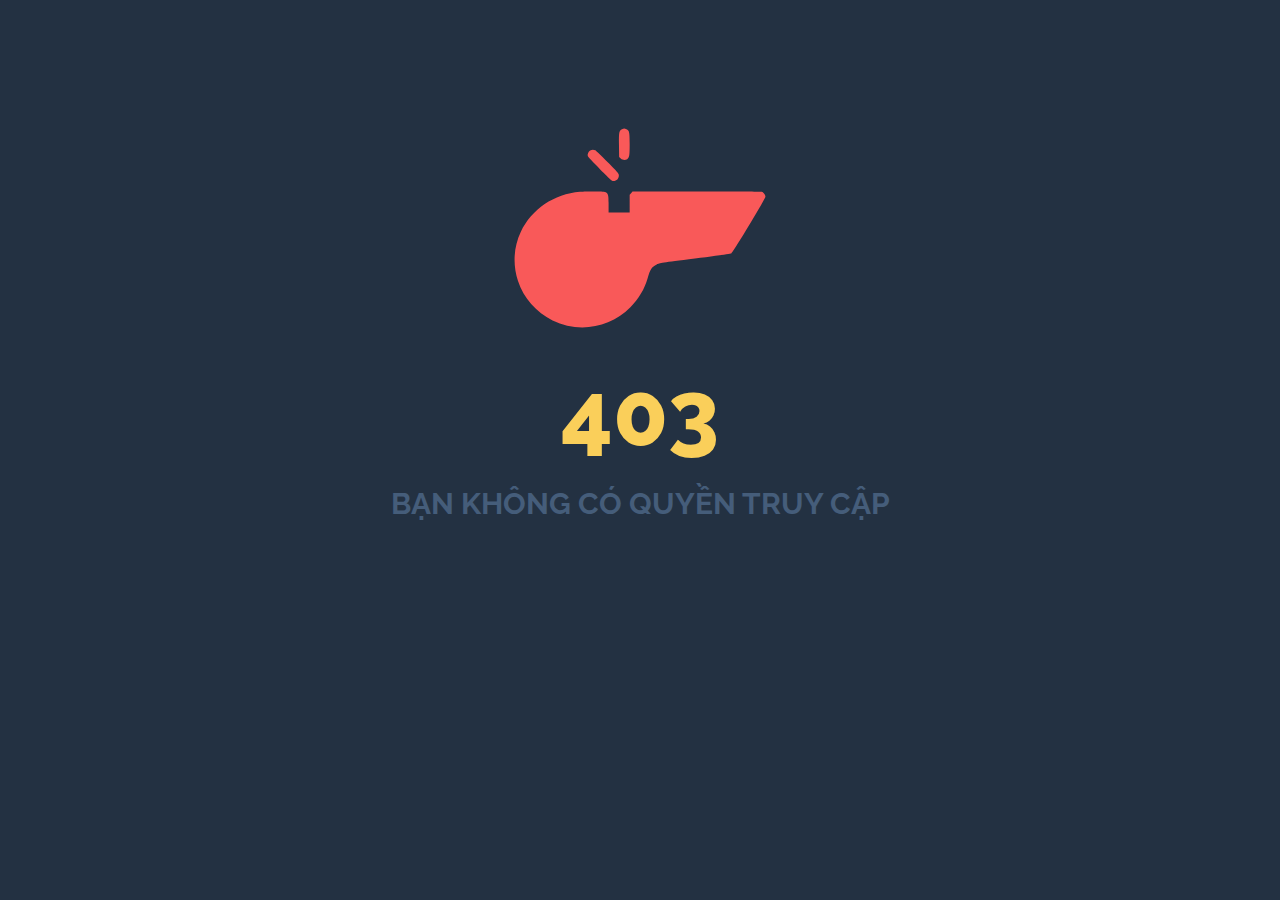
<file: web bán đt/admin.html>
<!DOCTYPE html>
<html lang="en">
<head>
    <meta charset="utf-8">
    <meta name="viewport" content="width=device-width, initial-scale=1, shrink-to-fit=no">
    <title>Bootstrap CRUD Data Table for Database with Modal Form</title>
    <link rel="stylesheet" href="https://fonts.googleapis.com/css?family=Roboto|Varela+Round">
    <link rel="stylesheet" href="https://stackpath.bootstrapcdn.com/bootstrap/4.5.0/css/bootstrap.min.css">
    <link rel="stylesheet" href="https://fonts.googleapis.com/icon?family=Material+Icons">
    <link rel="stylesheet" href="https://maxcdn.bootstrapcdn.com/font-awesome/4.7.0/css/font-awesome.min.css">
    <script src="https://code.jquery.com/jquery-3.5.1.min.js"></script>
    <script src="https://cdn.jsdelivr.net/npm/popper.js@1.16.0/dist/umd/popper.min.js"></script>
    <script src="https://stackpath.bootstrapcdn.com/bootstrap/4.5.0/js/bootstrap.min.js"></script>

    <style>
        body {
            color: #566787;
            background: #f5f5f5;
            font-family: 'Varela Round', sans-serif;
            font-size: 13px;
        }

        .table-responsive {
            margin: 30px 0;
        }

        .table-wrapper {
            background: #fff;
            padding: 20px 25px;
            border-radius: 3px;
            min-width: 1000px;
            box-shadow: 0 1px 1px rgba(0, 0, 0, .05);
        }

        .table-title {
            padding-bottom: 15px;
            background: #435d7d;
            color: #fff;
            padding: 16px 30px;
            min-width: 100%;
            margin: -20px -25px 10px;
            border-radius: 3px 3px 0 0;
        }

        .table-title h2 {
            margin: 5px 0 0;
            font-size: 24px;
        }

        .table-title .btn-group {
            float: right;
        }

        .table-title .btn {
            color: #fff;
            float: right;
            font-size: 13px;
            border: none;
            min-width: 50px;
            border-radius: 2px;
            border: none;
            outline: none !important;
            margin-left: 10px;
        }

        .table-title .btn i {
            float: left;
            font-size: 21px;
            margin-right: 5px;
        }

        .table-title .btn span {
            float: left;
            margin-top: 2px;
        }

        table.table tr th, table.table tr td {
            border-color: #e9e9e9;
            padding: 12px 15px;
            vertical-align: middle;
        }

        table.table tr th:first-child {
            width: 60px;
        }

        table.table tr th:last-child {
            width: 100px;
        }

        table.table-striped tbody tr:nth-of-type(odd) {
            background-color: #fcfcfc;
        }

        table.table-striped.table-hover tbody tr:hover {
            background: #f5f5f5;
        }

        table.table th i {
            font-size: 13px;
            margin: 0 5px;
            cursor: pointer;
        }

        table.table td:last-child i {
            opacity: 0.9;
            font-size: 22px;
            margin: 0 5px;
        }

        table.table td a {
            font-weight: bold;
            color: #566787;
            display: inline-block;
            text-decoration: none;
            outline: none !important;
        }

        table.table td a:hover {
            color: #2196F3;
        }

        table.table td a.edit {
            color: #FFC107;
        }

        table.table td a.delete {
            color: #F44336;
        }

        table.table td i {
            font-size: 19px;
        }

        table.table .avatar {
            border-radius: 50%;
            vertical-align: middle;
            margin-right: 10px;
        }

        .pagination {
            float: right;
            margin: 0 0 5px;
        }

        .pagination li a {
            border: none;
            font-size: 13px;
            min-width: 30px;
            min-height: 30px;
            color: #999;
            margin: 0 2px;
            line-height: 30px;
            border-radius: 2px !important;
            text-align: center;
            padding: 0 6px;
        }

        .pagination li a:hover {
            color: #666;
        }

        .pagination li.active a, .pagination li.active a.page-link {
            background: #03A9F4;
        }

        .pagination li.active a:hover {
            background: #0397d6;
        }

        .pagination li.disabled i {
            color: #ccc;
        }

        .pagination li i {
            font-size: 16px;
            padding-top: 6px
        }

        .hint-text {
            float: left;
            margin-top: 10px;
            font-size: 13px;
        }

        /* Custom checkbox */
        .custom-checkbox {
            position: relative;
        }

        .custom-checkbox input[type="checkbox"] {
            opacity: 0;
            position: absolute;
            margin: 5px 0 0 3px;
            z-index: 9;
        }

        .custom-checkbox label:before {
            width: 18px;
            height: 18px;
        }

        .custom-checkbox label:before {
            content: '';
            margin-right: 10px;
            display: inline-block;
            vertical-align: text-top;
            background: white;
            border: 1px solid #bbb;
            border-radius: 2px;
            box-sizing: border-box;
            z-index: 2;
        }

        .custom-checkbox input[type="checkbox"]:checked + label:after {
            content: '';
            position: absolute;
            left: 6px;
            top: 3px;
            width: 6px;
            height: 11px;
            border: solid #000;
            border-width: 0 3px 3px 0;
            transform: inherit;
            z-index: 3;
            transform: rotateZ(45deg);
        }

        .custom-checkbox input[type="checkbox"]:checked + label:before {
            border-color: #03A9F4;
            background: #03A9F4;
        }

        .custom-checkbox input[type="checkbox"]:checked + label:after {
            border-color: #fff;
        }

        .custom-checkbox input[type="checkbox"]:disabled + label:before {
            color: #b8b8b8;
            cursor: auto;
            box-shadow: none;
            background: #ddd;
        }

        /* Modal styles */
        .modal .modal-dialog {
            max-width: 400px;
        }

        .modal .modal-header, .modal .modal-body, .modal .modal-footer {
            padding: 20px 30px;
        }

        .modal .modal-content {
            border-radius: 3px;
            font-size: 14px;
        }

        .modal .modal-footer {
            background: #ecf0f1;
            border-radius: 0 0 3px 3px;
        }

        .modal .modal-title {
            display: inline-block;
        }

        .modal .form-control {
            border-radius: 2px;
            box-shadow: none;
            border-color: #dddddd;
        }

        .modal textarea.form-control {
            resize: vertical;
        }

        .modal .btn {
            border-radius: 2px;
            min-width: 100px;
        }

        .modal form label {
            font-weight: normal;
        }

        #tabledoanhthu, #lichsuds, #lichsudskh {
            border: 1px solid;
        }

        #tabledoanhthu th, #lichsuds th, #lichsudskh th {
            text-align: center;
            border: 1px solid;

        }

        #tabledoanhthu td, #lichsuds td, #lichsudskh td {
            text-align: center;
            border: 1px solid;
        }
    </style>

    <script>
        $(document).ready(function () {
            // Activate tooltip
            $('[data-toggle="tooltip"]').tooltip();

            // Select/Deselect checkboxes
            var checkbox = $('table tbody input[type="checkbox"]');
            $("#selectAll").click(function () {
                if (this.checked) {
                    checkbox.each(function () {
                        this.checked = true;
                    });
                } else {
                    checkbox.each(function () {
                        this.checked = false;
                    });
                }
            });
            checkbox.click(function () {
                if (!this.checked) {
                    $("#selectAll").prop("checked", false);
                }
            });
        });
    </script>


    <script src="https://ajax.googleapis.com/ajax/libs/jquery/3.6.0/jquery.min.js"></script>


    <link rel="stylesheet" href="https://cdn.jsdelivr.net/npm/bootstrap@4.6.1/dist/css/bootstrap.min.css">
    <script src="https://cdn.jsdelivr.net/npm/jquery@3.6.0/dist/jquery.slim.min.js"></script>
    <script src="https://cdn.jsdelivr.net/npm/popper.js@1.16.1/dist/umd/popper.min.js"></script>
    <script src="https://cdn.jsdelivr.net/npm/bootstrap@4.6.1/dist/js/bootstrap.bundle.min.js"></script>

    <link rel="stylesheet" href="https://cdn.jsdelivr.net/npm/bootstrap@4.6.1/dist/css/bootstrap.min.css">
    <script src="https://cdn.jsdelivr.net/npm/jquery@3.6.0/dist/jquery.slim.min.js"></script>
    <script src="https://cdn.jsdelivr.net/npm/popper.js@1.16.1/dist/umd/popper.min.js"></script>
    <script src="https://cdn.jsdelivr.net/npm/bootstrap@4.6.1/dist/js/bootstrap.bundle.min.js"></script>
    <script src="https://ajax.googleapis.com/ajax/libs/jquery/3.6.0/jquery.min.js"></script>


</head>
<body>
<li class="nav-item nav-profile dropdown" style="display: flex">
    <a class="nav-link dropdown-toggle" href="#" data-toggle="dropdown" id="profileDropdown" >
        <a class="text-success" id="username"></a>
    </a>
    <div class="dropdown-menu dropdown-menu-right navbar-dropdown" aria-labelledby="profileDropdown">
        <a class="dropdown-item">
            <i class="ti-settings text-primary"></i>
            Settings
        </a>
        <a class="dropdown-item" onclick="logoutadmin()">
            <i class="ti-power-off text-primary"></i>
            Logout
        </a>
    </div>
</li>
<div class="container-xl">
    <div class="table-responsive">
        <div class="table-wrapper">
            <div class="table-title">
                <div class="row">
                    <div class="col-sm-6">
                        <h2>ADMIN</h2>
                    </div>
                    <div class="col-sm-6">
                        <a href="#addEmployeeModal" class="btn btn-success" data-target="#myModal"
                           data-toggle="modal"><i class="material-icons">&#xE147;</i> <span>Add New Employee</span></a>
                        <a href="#deleteEmployeeModal" class="btn btn-danger" data-target="#doanhthu"
                           data-toggle="modal"> <span>Doanh Thu</span></a>
                        <a href="#deleteEmployeeModal" class="btn btn-danger" data-target="#lichsu" data-toggle="modal" onclick="priceall()">
                            <span>Danh sách khách Hàng</span></a>

                    </div>
                </div>
            </div>
            <table class="table table-striped table-hover">
                <thead>
                <tr>
                    <th>
							<span class="custom-checkbox">
								<input type="checkbox" id="selectAll">
								<label for="selectAll"></label>
							</span>
                    </th>
                    <th>Name</th>
                    <th>Category</th>
                    <th>Price</th>
                    <th>Img</th>
                    <th>Star</th>
                    <th></th>
                </tr>
                </thead>
                <tbody id="addProductAdmin">

                </tbody>
            </table>
            <div class="clearfix">
                <div class="hint-text">Showing <b>5</b> out of <b>25</b> entries</div>
                <ul class="pagination">
                    <li class="page-item disabled"><a href="#">Previous</a></li>
                    <li class="page-item"><a href="#" class="page-link">1</a></li>
                    <li class="page-item"><a href="#" class="page-link">2</a></li>
                    <li class="page-item active"><a href="#" class="page-link">3</a></li>
                    <li class="page-item"><a href="#" class="page-link">4</a></li>
                    <li class="page-item"><a href="#" class="page-link">5</a></li>
                    <li class="page-item"><a href="#" class="page-link">Next</a></li>
                </ul>
            </div>
        </div>
    </div>
</div>
<!-- Edit Modal HTML -->

<!--doanh thu-->
<div class="modal fade" id="doanhthu">
    <div class="modal-dialog">
        <div class="modal-content">

            <!-- Modal Header -->
            <div class="modal-header">
                <h4 class="modal-title">Doanh Thu</h4>
            </div>

            <!-- Modal body -->
            <div class="modal-body">

                <table>
                    <tbody id="tongdt">
                    </tbody>
                </table>

                <table id="tabledoanhthu" style="  border-collapse:collapse" cellpadding="7">
                    <tr>
                        <th colspan="4" style="text-align: center">Thông tin doanh số các sản phẩm</th>
                    </tr>
                    <tr>
                        <th>
                            Tên Sản Phẩm
                        </th>
                        <th>
                            Đơn Giá
                        </th>
                        <th>
                            Số Lượng
                        </th>
                        <th>
                            Tổng giá
                        </th>
                    </tr>
                    <tbody id="dt">

                    </tbody>
                </table>


            </div>

            <!-- Modal footer -->
            <div class="modal-footer">
                <button style="margin-right: 181px" type="button" class="btn btn-danger" data-dismiss="modal">Đóng</button>
                <div class="dropdown" >
                    <button type="button" class="btn btn-primary dropdown-toggle" data-toggle="dropdown" style="margin-top: -78px">
                        Hiển Thị Theo
                    </button>
                    <div class="dropdown-menu">
                        <a class="dropdown-item" onclick="amountgiam()" href="#">Tổng Giá giảm dần</a>
                        <a class="dropdown-item" href="#" onclick="priceallgiam()">Số Lượng đã bán giảm dần</a>
                    </div>
                </div>
            </div>

        </div>
    </div>
</div>

<!--doanh thu-->

<!--lich su mua hang-->
<div class="modal fade" id="lichsu">
    <div class="modal-dialog">
        <div class="modal-content">
            <!-- Modal Header -->
            <div class="modal-header">
                <h4 class="modal-title">Danh sach khach hang </h4>
                <button type="button" class="close" data-dismiss="modal">×</button>
            </div>
            <!-- Modal body -->
            <div class="modal-body">
                <table id="lichsuds" style="margin-left: 50px   ;border-collapse:collapse" cellpadding="7">
                    <tr>
                        <th colspan="2" style="text-align: center">Thông tin doanh số các sản phẩm</th>
                    </tr>
                    <tr>
                        <th>
                             Khách hàng
                        </th>
                        <th>
                            Số Tiền đã mua
                        </th>
                    </tr>
                    <tbody id="dskh">

                    </tbody>

                </table>

            </div>

            <!-- Modal footer -->
            <div class="modal-footer">
                <button style="margin-right: 131px" type="button" class="btn btn-danger" data-dismiss="modal">Đóng
                </button>
            </div>

        </div>
    </div>
</div>


<div class="modal fade" id="lichsukh">
    <div class="modal-dialog">
        <div class="modal-content">
            <!-- Modal Header -->
            <div class="modal-header">
                <h4 class="modal-title">Lịch Sử </h4>
                <button type="button" class="close" data-dismiss="modal">×</button>
            </div>
            <!-- Modal body -->
            <div class="modal-body">
                <table id="lichsudskh" style="margin-left: 30px   ;border-collapse:collapse" cellpadding="7">
                    <tr>
                        <th colspan="4" style="text-align: center">Thông tin doanh số các sản phẩm</th>
                    </tr>
                    <tr>
                        <th>
                            Tên hàng
                        </th>
                        <th>
                            Số lượng
                        </th>
                        <th>
                            Đơn Giá
                        </th>
                        <th>
                            Tổng Giá
                        </th>

                    </tr>
                    <tbody id="lskh">

                    </tbody>

                </table>

            </div>

            <!-- Modal footer -->
            <div class="modal-footer">
                <button style="margin-right: 131px" type="button" class="btn btn-danger" data-dismiss="modal">Đóng
                </button>
            </div>

        </div>
    </div>
</div>




<!--lich su mua hang-->

<div class="modal fade" id="myModal">
    <div class="modal-dialog">
        <div class="modal-content">

            <!-- Modal Header -->
            <div class="modal-header">
                <h4 class="modal-title">Create Product</h4>
                <button type="button" class="close" data-dismiss="modal">×</button>
            </div>

            <!-- Modal body -->
            <div class="modal-body">
                <table>
                    <tr>
                        <td><label>Ten san pham </label>
                            <input type="text" class="form-control" id="name"></td>
                    </tr>
                    <tr>
                        <td>
                            <label>Giá sản phẩm</label>
                            <input type="number" class="form-control" id="price"></td>
                    </tr>
                    <tr>
                        <td>
                            <label>So luong sản phẩm</label>
                            <input type="number" class="form-control" id="amount"></td>
                    </tr>
                    <tr>
                        <td><label>Hãng</label>
                            <select id="idcategory" class="form-control">
                            </select></td>
                    </tr>
                    <tr>
                        <td><label>Hình</label>
                            <input type="file" accept="image/*" id="img"></td>
                    </tr>
                    <tr>
                        <td><label>Màn hình</label>
                            <input type="text" id="display" class="form-control"></td>
                    </tr>
                    <tr>
                        <td><label>Hệ điều hành</label>
                            <input type="text" id="hedieuhanh" class="form-control"></td>
                    </tr>
                    <tr>
                        <td><label>Camara sau</label>
                            <input type="text" id="camerasau" class="form-control"></td>
                    </tr>
                    <tr>
                        <td><label>Camara trước</label>
                            <input type="text" id="cameratruoc" class="form-control"></td>
                    </tr>
                    <tr>
                        <td><label>CPU</label>
                            <input type="text" id="cpu" class="form-control"></td>
                    </tr>
                    <tr>
                        <td><label>RAM</label>
                            <input type="text" id="ram" class="form-control"></td>
                    </tr>
                    <tr>
                        <td><label>Bộ Nhớ</label>
                            <input type="text" id="bonho" class="form-control"></td>
                    </tr>
                    <tr>
                        <td><label>Thẻ nhớ</label>
                            <input type="text" id="thenho" class="form-control"></td>
                    </tr>
                    <tr>
                        <td><label>Dung lượng Pin</label>
                            <input type="text" id="pin" class="form-control"></td>
                    </tr>
                </table>
            </div>

            <!-- Modal footer -->
            <div class="modal-footer">
                <button type="button" class="btn btn-success" data-dismiss="modal" onclick="uploadFile()">Create
                </button>
                <button type="button" class="btn btn-danger" data-dismiss="modal">Close</button>
            </div>

        </div>
    </div>
</div>


<!-- Edit Modal HTML -->
<div class="modal fade" id="myModalEdit">
    <div class="modal-dialog">
        <div class="modal-content">

            <!-- Modal Header -->
            <div class="modal-header">
                <h4 class="modal-title">Edit Product</h4>
                <button type="button" class="close" data-dismiss="modal">×</button>
            </div>

            <!-- Modal body -->
            <div class="modal-body">
                <table>
                    <input type="text" id="id" hidden>
                    <tr>
                        <td><label>Ten san pham </label>
                            <input type="text" class="form-control" id="nameedit"></td>
                    </tr>
                    <tr>
                        <td>
                            <label>Giá sản phẩm</label>
                            <input type="number" class="form-control" id="priceedit"></td>
                    </tr>
                    <tr>
                        <td><label>Hãng</label>
                            <select id="idcategoryedit" class="form-control"></select>
                        </td>
                    </tr>
                    <tr>
                        <td>
                            <img src="" id="imgedit" width="200px" height="200px">
                            <input type="file" accept="image/*" id="imgEditt"></td>
                    </tr>
                    <tr>
                        <td>
                            <label>So luong sản phẩm</label>
                            <input type="number" class="form-control" id="amountedit"></td>
                    </tr>
                    <tr>
                        <td><label>Màn hình</label>
                            <input type="text" id="displayedit" class="form-control"></td>
                    </tr>
                    <tr>
                        <td><label>Hệ điều hành</label>
                            <input type="text" id="hedieuhanhedit" class="form-control"></td>
                    </tr>
                    <tr>
                        <td><label>Camara sau</label>
                            <input type="text" id="camerasauedit" class="form-control"></td>
                    </tr>
                    <tr>
                        <td><label>Camara trước</label>
                            <input type="text" id="cameratruocedit" class="form-control"></td>
                    </tr>
                    <tr>
                        <td><label>CPU</label>
                            <input type="text" id="cpuedit" class="form-control"></td>
                    </tr>
                    <tr>
                        <td><label>RAM</label>
                            <input type="text" id="ramedit" class="form-control"></td>
                    </tr>
                    <tr>
                        <td><label>Bộ Nhớ</label>
                            <input type="text" id="bonhoedit" class="form-control"></td>
                    </tr>
                    <tr>
                        <td><label>Thẻ nhớ</label>
                            <input type="text" id="thenhoedit" class="form-control"></td>
                    </tr>
                    <tr>
                        <td><label>Dung lượng Pin</label>
                            <input type="text" id="pinedit" class="form-control"></td>
                    </tr>
                </table>
            </div>

            <!-- Modal footer -->
            <div class="modal-footer">
                <button type="button" class="btn btn-success" data-dismiss="modal" onclick="checkEdit()">Edit</button>
                <button type="button" class="btn btn-danger" data-dismiss="modal">Close</button>
            </div>

        </div>
    </div>
</div>
</body>
</html>
<script src="js/EDIT.js"></script>
<script src="js/category.js"></script>
<script src="js/product.js"></script>
<script src="js/Sales.js"></script>
<script src="js/category.js"></script>
<script src="js/admin.js"></script>

<script>

    let role=localStorage.getItem("roleLogin");
    if (role==null || role=="ROLE_USER"){
        location.href="403.html";
    }
    let token=localStorage.getItem("token")

    function parseJwt (token) {
        var base64Url = token.split('.')[1];
        var base64 = base64Url.replace(/-/g, '+').replace(/_/g, '/');
        var jsonPayload = decodeURIComponent(window.atob(base64).split('').map(function(c) {
            return '%' + ('00' + c.charCodeAt(0).toString(16)).slice(-2);
        }).join(''));

        return JSON.parse(jsonPayload);
    };
    let str= `<a className="text-success" >${parseJwt(token).sub}</a>`;
    document.getElementById("username").innerHTML=str
</script>
</file>
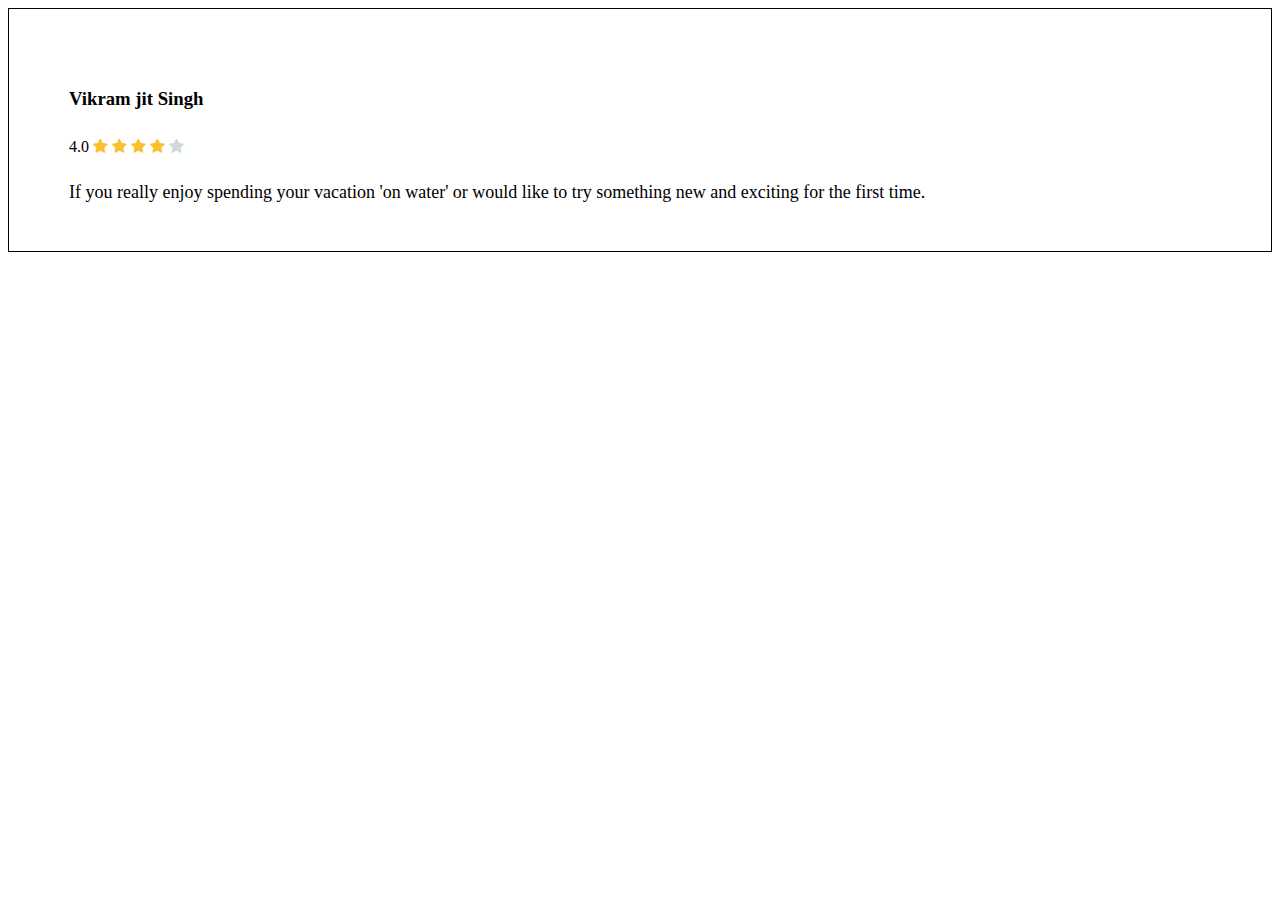
<file: web bán đt/comment.html>
<!DOCTYPE html>
<html lang="en">
<head>
    <meta charset="UTF-8">
    <title>Title</title>

    <style>
        a {
            text-decoration: none !important;
            color: inherit;
        }

        a:hover {
            color: #455A64;
        }

        .card {
            border-radius: 5px;
            background-color: #fff;
            padding-left: 60px;
            padding-right: 60px;
            margin-top: 30px;
            padding-top: 30px;
            padding-bottom: 30px;
        }

        .rating-box {
            width: 130px;
            height: 130px;
            margin-right: auto;
            margin-left: auto;
            background-color: #FBC02D;
            color: #fff;
        }

        .rating-label {
            font-weight: bold;
        }

        /* Rating bar width */
        .rating-bar {
            width: 300px;
            padding: 8px;
            border-radius: 5px;
        }

        /* The bar container */
        .bar-container {
            width: 100%;
            background-color: #f1f1f1;
            text-align: center;
            color: white;
            border-radius: 20px;
            cursor: pointer;
            margin-bottom: 5px;
        }

        /* Individual bars */
        .bar-5 {
            width: 70%;
            height: 13px;
            background-color: #FBC02D;
            border-radius: 20px;

        }
        .bar-4 {
            width: 30%;
            height: 13px;
            background-color: #FBC02D;
            border-radius: 20px;

        }
        .bar-3 {
            width: 20%;
            height: 13px;
            background-color: #FBC02D;
            border-radius: 20px;

        }
        .bar-2 {
            width: 10%;
            height: 13px;
            background-color: #FBC02D;
            border-radius: 20px;

        }
        .bar-1 {
            width: 0%;
            height: 13px;
            background-color: #FBC02D;
            border-radius: 20px;

        }

        td {
            padding-bottom: 10px;
        }

        .star-active {
            color: #FBC02D;
            margin-top: 10px;
            margin-bottom: 10px;
        }

        .star-active:hover {
            color: #F9A825;
            cursor: pointer;
        }

        .star-inactive {
            color: #CFD8DC;
            margin-top: 10px;
            margin-bottom: 10px;
        }

        .blue-text {
            color: #0091EA;
        }

        .content {
            font-size: 18px;
        }

    </style>

<!--    <link rel="stylesheet" href="https://stackpath.bootstrapcdn.com/bootstrap/4.3.1/js/bootstrap.bundle.min.js">-->
<!--    <link rel="stylesheet" href="https://cdnjs.cloudflare.com/ajax/libs/jquery/3.2.1/jquery.min.js">-->
    <link rel="stylesheet" href="https://cdnjs.cloudflare.com/ajax/libs/font-awesome/4.0.3/css/font-awesome.css">
</head>
<body>
<div class="container-fluid px-1 py-5 mx-auto" style="border: 1px solid">
    <div class="row justify-content-center">
        <div class="col-xl-7 col-lg-8 col-md-10 col-12 text-center mb-5">
            <div class="card">
                <div class="row d-flex">
                    <div class="d-flex flex-column">
                        <h3 class="mt-2 mb-0">Vikram jit Singh</h3>
                        <div>
                            <p class="text-left"><span class="text-muted">4.0</span>
                                <span class="fa fa-star star-active ml-3"></span>
                                <span class="fa fa-star star-active"></span>
                                <span class="fa fa-star star-active"></span>
                                <span class="fa fa-star star-active"></span>
                                <span class="fa fa-star star-inactive"></span></p>
                        </div>
                    </div>
                </div>
                <div class="row text-left">
                    <p class="content">If you really enjoy spending your vacation 'on water' or would like to try something new and exciting for the first time.</p>
                </div>
            </div>
        </div>
    </div>
</div>
</body>
</html>
</file>
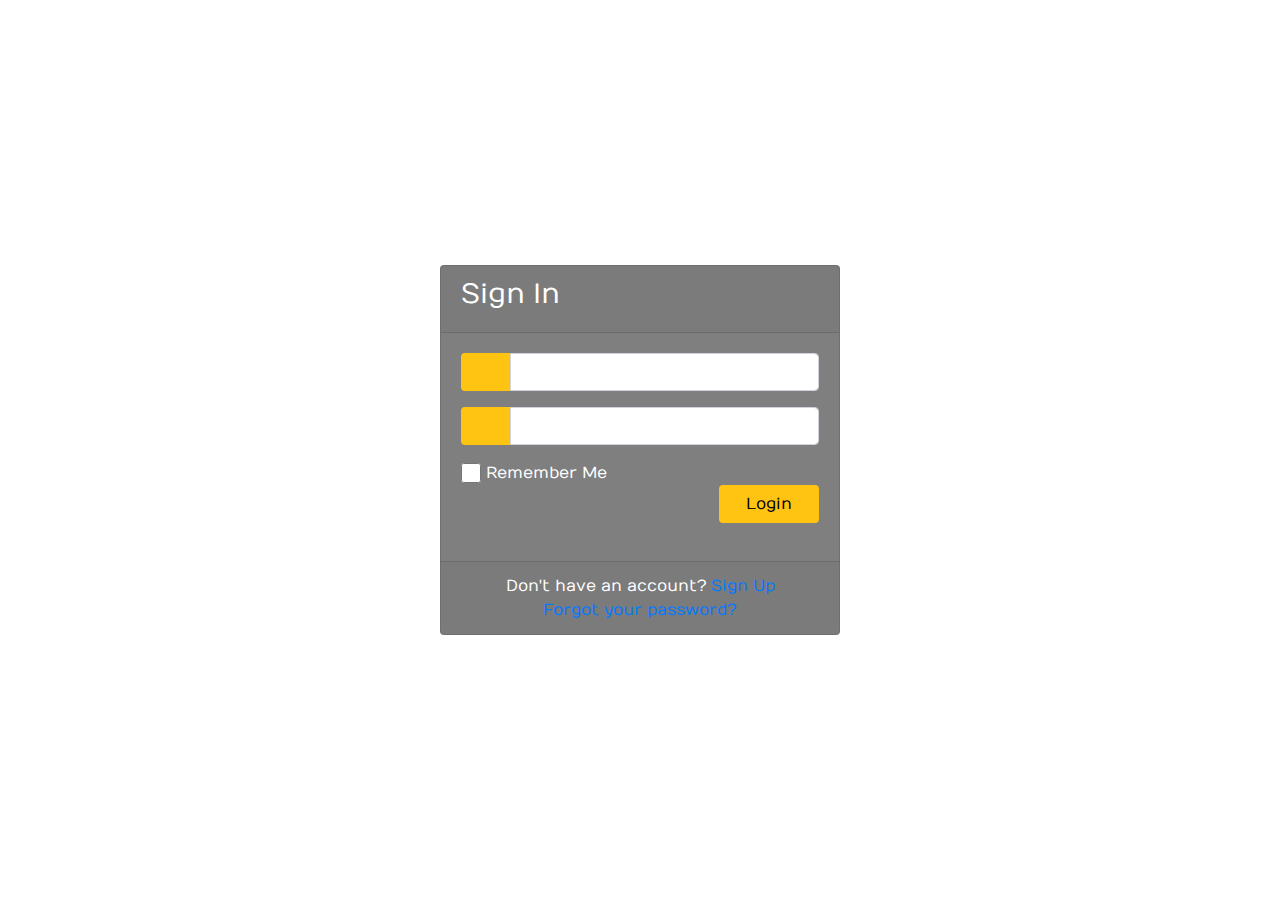
<file: web bán đt/login.html>
<link href="//maxcdn.bootstrapcdn.com/bootstrap/4.1.1/css/bootstrap.min.css" rel="stylesheet" id="bootstrap-css">
<script src="//maxcdn.bootstrapcdn.com/bootstrap/4.1.1/js/bootstrap.min.js"></script>
<script src="//cdnjs.cloudflare.com/ajax/libs/jquery/3.2.1/jquery.min.js"></script>
<!------ Include the above in your HEAD tag ---------->

<!DOCTYPE html>
<html>
<head>
    <script src="https://ajax.googleapis.com/ajax/libs/jquery/3.6.0/jquery.min.js"></script>

    <title>Login Page</title>
    <!--Made with love by Mutiullah Samim -->

    <!--Bootsrap 4 CDN-->
    <link rel="stylesheet" href="https://stackpath.bootstrapcdn.com/bootstrap/4.1.3/css/bootstrap.min.css" integrity="sha384-MCw98/SFnGE8fJT3GXwEOngsV7Zt27NXFoaoApmYm81iuXoPkFOJwJ8ERdknLPMO" crossorigin="anonymous">

    <!--Fontawesome CDN-->
    <link rel="stylesheet" href="https://use.fontawesome.com/releases/v5.3.1/css/all.css" integrity="sha384-mzrmE5qonljUremFsqc01SB46JvROS7bZs3IO2EmfFsd15uHvIt+Y8vEf7N7fWAU" crossorigin="anonymous">

    <!--Custom styles-->
    <style>
        /* Made with love by Mutiullah Samim*/

        @import url('https://fonts.googleapis.com/css?family=Numans');

        html,body{
            background-image: url('http://getwallpapers.com/wallpaper/full/a/5/d/544750.jpg');
            background-size: cover;
            background-repeat: no-repeat;
            height: 100%;
            font-family: 'Numans', sans-serif;
        }

        .container{
            height: 100%;
            align-content: center;
        }

        .card{
            height: 370px;
            margin-top: auto;
            margin-bottom: auto;
            width: 400px;
            background-color: rgba(0,0,0,0.5) !important;
        }

        .social_icon span{
            font-size: 60px;
            margin-left: 10px;
            color: #FFC312;
        }

        .social_icon span:hover{
            color: white;
            cursor: pointer;
        }

        .card-header h3{
            color: white;
        }

        .social_icon{
            position: absolute;
            right: 20px;
            top: -45px;
        }

        .input-group-prepend span{
            width: 50px;
            background-color: #FFC312;
            color: black;
            border:0 !important;
        }

        input:focus{
            outline: 0 0 0 0  !important;
            box-shadow: 0 0 0 0 !important;

        }

        .remember{
            color: white;
        }

        .remember input
        {
            width: 20px;
            height: 20px;
            margin-left: 15px;
            margin-right: 5px;
        }

        .login_btn{
            color: black;
            background-color: #FFC312;
            width: 100px;
        }

        .login_btn:hover{
            color: black;
            background-color: white;
        }

        .links{
            color: white;
        }

        .links a{
            margin-left: 4px;
        }
    </style>
</head>
<body>
<div class="container">
    <div class="d-flex justify-content-center h-100">
        <div class="card">
            <div class="card-header">
                <h3>Sign In</h3>
                <div class="d-flex justify-content-end social_icon">
                    <span><i class="fab fa-facebook-square"></i></span>
                    <span><i class="fab fa-google-plus-square"></i></span>
                    <span><i class="fab fa-twitter-square"></i></span>
                </div>
            </div>
            <div class="card-body">
                <div class="input-group form-group">
                    <div class="input-group-prepend">
                        <span class="input-group-text"><i class="fas fa-user"></i></span>
                    </div>
                    <input type="text" class="form-control" id="username">

                </div>
                <div class="input-group form-group">
                    <div class="input-group-prepend">
                        <span class="input-group-text"><i class="fas fa-key"></i></span>
                    </div>
                    <input type="password" class="form-control" id="password">
                </div>
                <div class="row align-items-center remember">
                    <input type="checkbox">Remember Me
                </div>
                <div class="form-group">
                    <input type="submit" value="Login" class="btn float-right login_btn" onclick="login()">
                </div>
            </div>
            <div class="card-footer">
                <div class="d-flex justify-content-center links">
                    Don't have an account?<a href="/register.html">Sign Up</a>
                </div>
                <div class="d-flex justify-content-center">
                    <a href="#">Forgot your password?</a>
                </div>
            </div>
        </div>
    </div>
</div>
</body>
</html>
<script>
    function login() {

        let userName = $("#username").val();
        let passWord = $("#password").val();

        let appUser = {
            userName: userName,
            passWord: passWord
        }

        $.ajax({
            type: "POST",
            headers: {
                //kiểu dữ liệu nhận về
                // 'Accept': 'application/json',
                // kiểu truyền đi
                'Content-Type': 'application/json'
            },
            url: "http://localhost:8180/login",
            data: JSON.stringify(appUser),
            //xử lý khi thành công
            success: function (data) {
                localStorage.setItem("token", data);
                location.href = "shop.html"
            },
            error: function (err) {
                console.log(err)
            }
        })
    }
</script>
</file>
